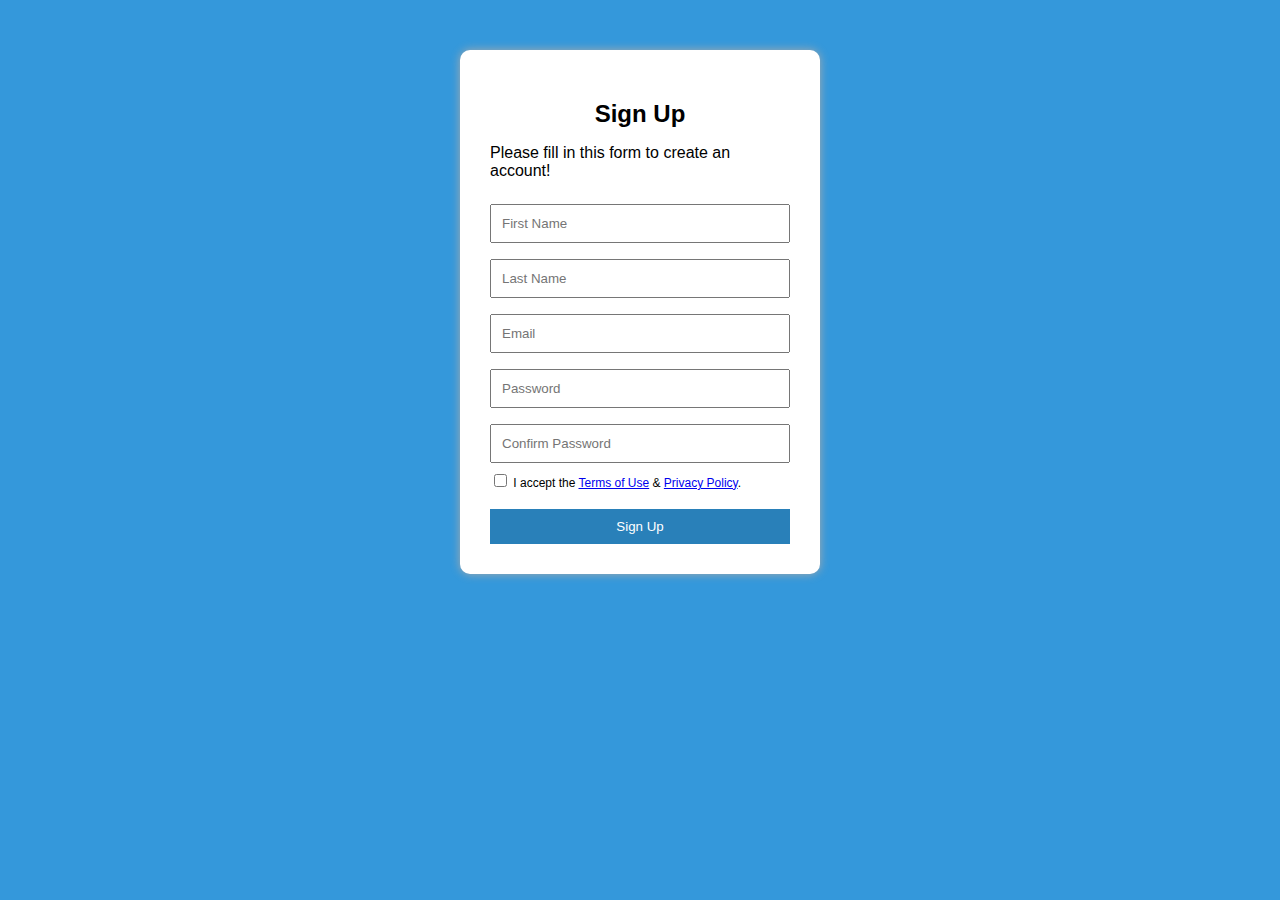
<file: signup.html>
<!DOCTYPE html>
<html>
<head>
  <title>Sign Up</title>
  <link rel="stylesheet" type="text/css" href="style.css">
</head>
<body>

  <div class="form-container">
    <h2>Sign Up</h2>
    <p>Please fill in this form to create an account!</p>
    <form action="success.html" method="get">
      <input type="text" name="first-name" placeholder="First Name" required>
      <input type="text" name="last-name" placeholder="Last Name" required>
      <input type="email" name="email" placeholder="Email" required>
      <input type="password" name="password" placeholder="Password" required>
      <input type="password" name="confirm-password" placeholder="Confirm Password" required>
      <label>
        <input type="checkbox" required> I accept the <a href="#">Terms of Use</a> & <a href="#">Privacy Policy</a>.
      </label><br><br>
      <input type="submit" value="Sign Up" class="btn">
    </form>
  </div>

</body>
</html>
</file>
<file: style.css>
body {
  background-color: #3498db;
  font-family: Arial, sans-serif;
}

.form-container {
  background-color: white;
  padding: 30px;
  margin: 50px auto;
  width: 300px;
  border-radius: 10px;
  box-shadow: 0px 0px 10px #aaa;
}

h2 {
  text-align: center;
  margin-bottom: 10px;
}

input[type="text"],
input[type="email"],
input[type="password"] {
  width: 100%;
  padding: 10px;
  margin: 8px 0;
  box-sizing: border-box;
}

input[type="submit"].btn {
  width: 100%;
  background-color: #2980b9;
  color: white;
  padding: 10px;
  border: none;
  cursor: pointer;
}

input[type="submit"].btn:hover {
  background-color: #1c5980;
}

label {
  font-size: 12px;
}
</file>
